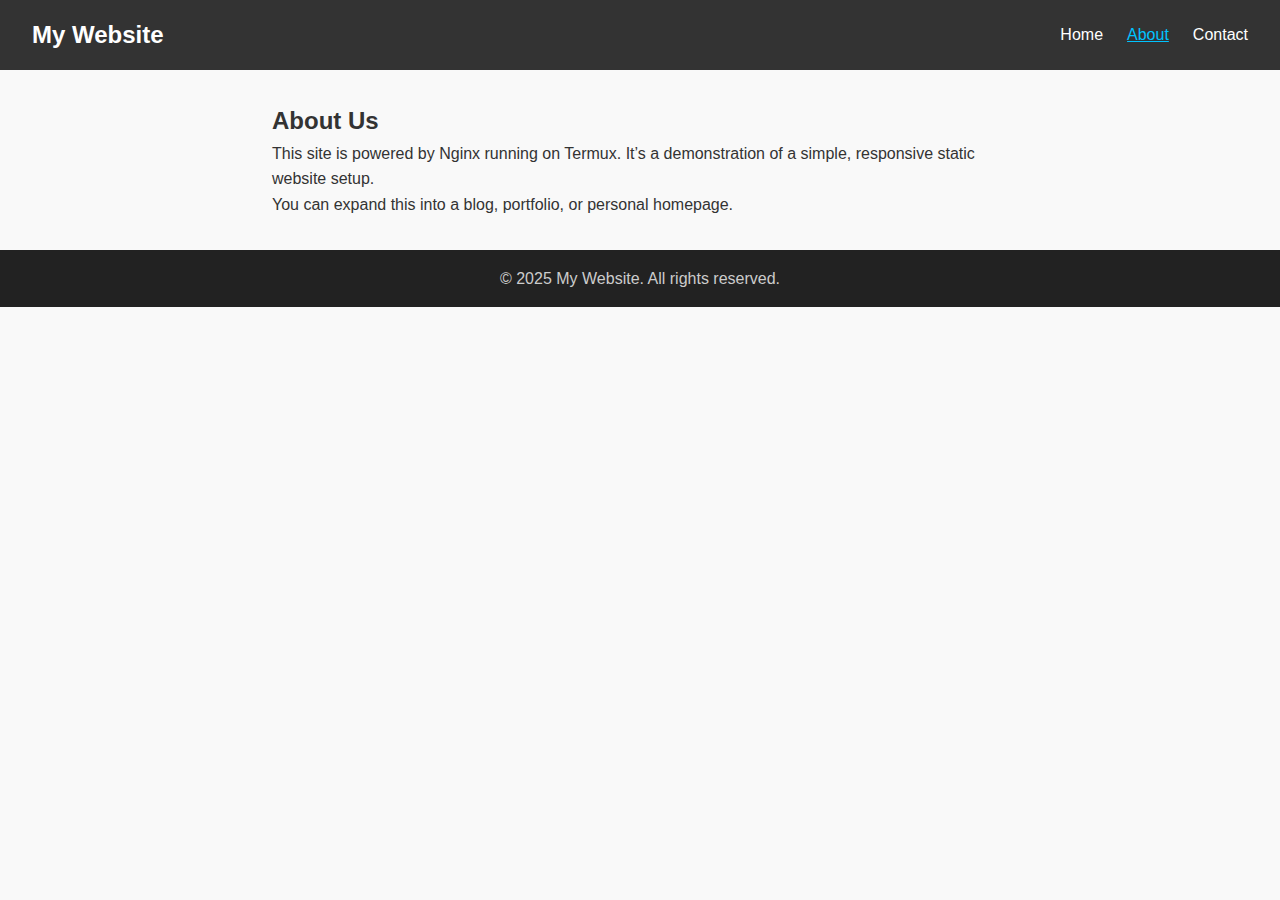
<file: about.html>
<!DOCTYPE html>
<html lang="en">
<head>
  <meta charset="UTF-8">
  <meta name="viewport" content="width=device-width, initial-scale=1.0">
  <title>About | My Website</title>
  <link rel="stylesheet" href="css/style.css">
</head>
<body>
  <header>
    <nav>
      <h1>My Website</h1>
      <ul>
        <li><a href="index.html">Home</a></li>
        <li><a href="about.html" class="active">About</a></li>
        <li><a href="contact.html">Contact</a></li>
      </ul>
    </nav>
  </header>

  <section class="content">
    <h2>About Us</h2>
    <p>This site is powered by Nginx running on Termux. It’s a demonstration of a simple, responsive static website setup.</p>
    <p>You can expand this into a blog, portfolio, or personal homepage.</p>
  </section>

  <footer>
    <p>© 2025 My Website. All rights reserved.</p>
  </footer>
</body>
</html>
</file>
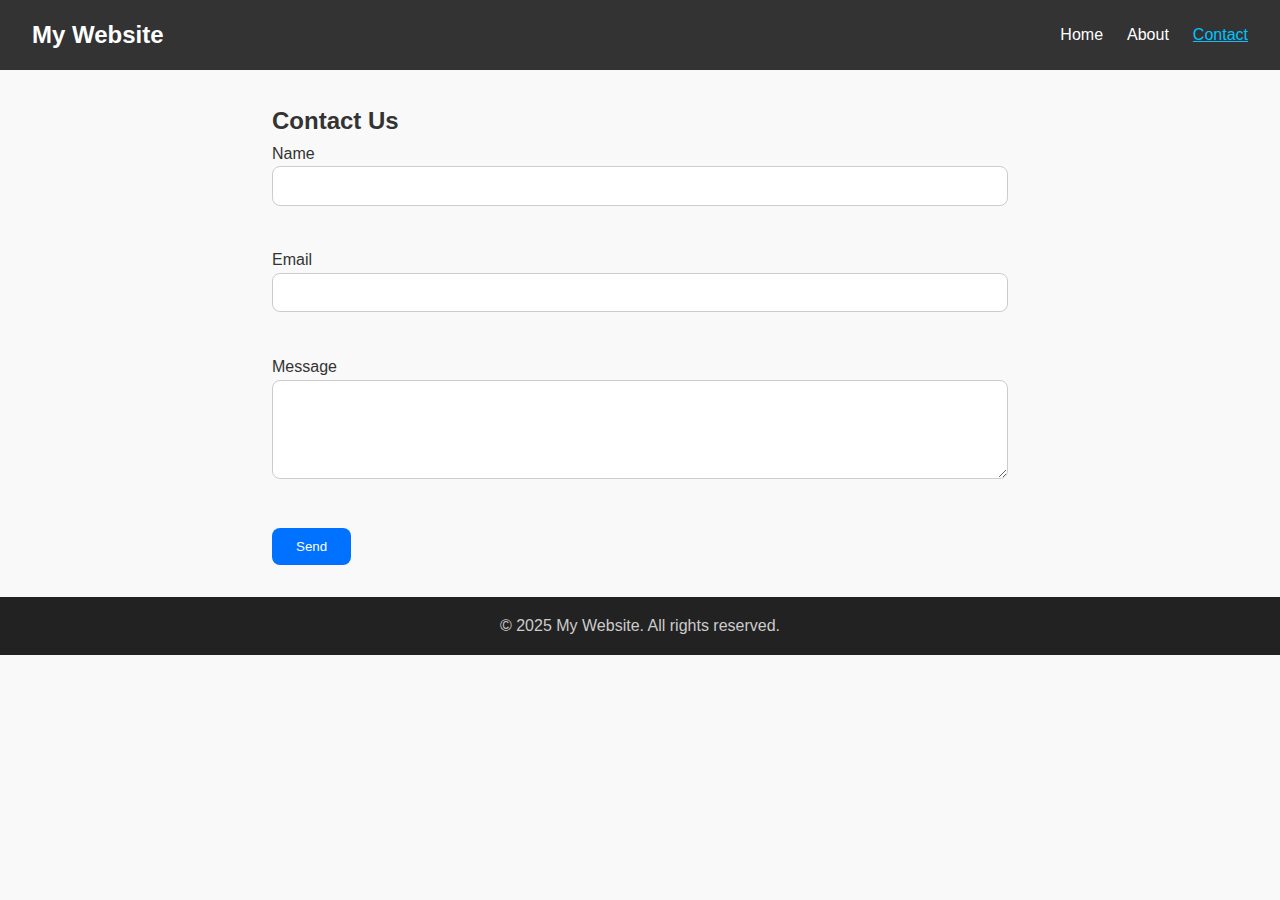
<file: contact.html>
<!DOCTYPE html>
<html lang="en">
<head>
  <meta charset="UTF-8">
  <meta name="viewport" content="width=device-width, initial-scale=1.0">
  <title>Contact | My Website</title>
  <link rel="stylesheet" href="css/style.css">
</head>
<body>
  <header>
    <nav>
      <h1>My Website</h1>
      <ul>
        <li><a href="index.html">Home</a></li>
        <li><a href="about.html">About</a></li>
        <li><a href="contact.html" class="active">Contact</a></li>
      </ul>
    </nav>
  </header>

  <section class="content">
    <h2>Contact Us</h2>
    <form>
      <label for="name">Name</label><br>
      <input type="text" id="name" name="name" required><br><br>

      <label for="email">Email</label><br>
      <input type="email" id="email" name="email" required><br><br>

      <label for="message">Message</label><br>
      <textarea id="message" name="message" rows="5" required></textarea><br><br>

      <button type="submit">Send</button>
    </form>
  </section>

  <footer>
    <p>© 2025 My Website. All rights reserved.</p>
  </footer>
</body>
</html>
</file>
<file: css/style.css>
/* General */
* {
  margin: 0;
  padding: 0;
  box-sizing: border-box;
}
body {
  font-family: 'Segoe UI', Tahoma, Geneva, Verdana, sans-serif;
  line-height: 1.6;
  background: #f9f9f9;
  color: #333;
  scroll-behavior: smooth;
}

/* Header */
header {
  background: #333;
  color: #fff;
  padding: 1rem 2rem;
  position: sticky;
  top: 0;
  z-index: 1000;
  transition: background 0.3s ease;
}
header nav {
  display: flex;
  justify-content: space-between;
  align-items: center;
}
header h1 {
  font-size: 1.5rem;
}
header ul {
  list-style: none;
  display: flex;
  gap: 1.5rem;
}
header ul li a {
  color: #fff;
  text-decoration: none;
  transition: color 0.3s ease;
}
header ul li a:hover,
header ul li a.active {
  color: #00c3ff;
  text-decoration: underline;
}

/* Hero Section */
.hero {
  height: 90vh;
  display: flex;
  flex-direction: column;
  justify-content: center;
  align-items: center;
  background: linear-gradient(to right, #00c3ff, #0072ff);
  color: #fff;
  text-align: center;
}
.hero h2 {
  font-size: 3rem;
  margin-bottom: 1rem;
}
.hero p {
  font-size: 1.2rem;
}
.btn {
  display: inline-block;
  margin-top: 1rem;
  padding: 0.7rem 1.5rem;
  background: #fff;
  color: #0072ff;
  text-decoration: none;
  border-radius: 30px;
  transition: all 0.3s ease;
}
.btn:hover {
  background: #0072ff;
  color: #fff;
}

/* Features Section */
.features {
  display: flex;
  justify-content: space-around;
  padding: 3rem 1rem;
  gap: 1rem;
}
.feature {
  width: 30%;
  background: #fff;
  padding: 2rem;
  text-align: center;
  border-radius: 15px;
  box-shadow: 0 4px 15px rgba(0,0,0,0.1);
  transition: transform 0.3s ease, box-shadow 0.3s ease;
}
.feature:hover {
  transform: translateY(-10px);
  box-shadow: 0 8px 20px rgba(0,0,0,0.15);
}

/* Content Pages */
.content {
  padding: 2rem;
  max-width: 800px;
  margin: auto;
}

/* Forms */
form input, form textarea {
  width: 100%;
  padding: 0.7rem;
  margin-bottom: 1rem;
  border: 1px solid #ccc;
  border-radius: 8px;
}
form button {
  padding: 0.7rem 1.5rem;
  background: #0072ff;
  color: white;
  border: none;
  border-radius: 8px;
  cursor: pointer;
  transition: background 0.3s ease;
}
form button:hover {
  background: #0056b3;
}

/* Footer */
footer {
  text-align: center;
  padding: 1rem;
  background: #222;
  color: #ccc;
}

/* Error Page */
.error-container {
  text-align: center;
  padding: 5rem 1rem;
}
.error-container h1 {
  font-size: 6rem;
  color: #ff3b3b;
}
.error-container p {
  margin: 1rem 0;
  font-size: 1.2rem;
/* Mobile Navigation */
.hamburger {
  display: none;
  flex-direction: column;
  cursor: pointer;
  gap: 5px;
}
.hamburger span {
  width: 25px;
  height: 3px;
  background: #fff;
  border-radius: 5px;
  transition: all 0.3s ease;
}

/* Toggle animation */
.hamburger.toggle span:nth-child(1) {
  transform: rotate(45deg) translate(5px, 5px);
}
.hamburger.toggle span:nth-child(2) {
  opacity: 0;
}
.hamburger.toggle span:nth-child(3) {
  transform: rotate(-45deg) translate(5px, -5px);
}

/* Default nav-links */
.nav-links {
  display: flex;
  gap: 1.5rem;
}
.nav-links li {
  list-style: none;
}

/* Responsive */
@media (max-width: 768px) {
  .nav-links {
    position: absolute;
    right: 0;
    top: 70px;
    height: 0;
    width: 100%;
    background: #333;
    flex-direction: column;
    align-items: center;
    overflow: hidden;
    transition: height 0.3s ease;
  }

  .nav-links.open {
    height: 200px;
  }

  .nav-links li {
    margin: 1rem 0;
  }

  .hamburger {
    display: flex;
  }
}
}
</file>
